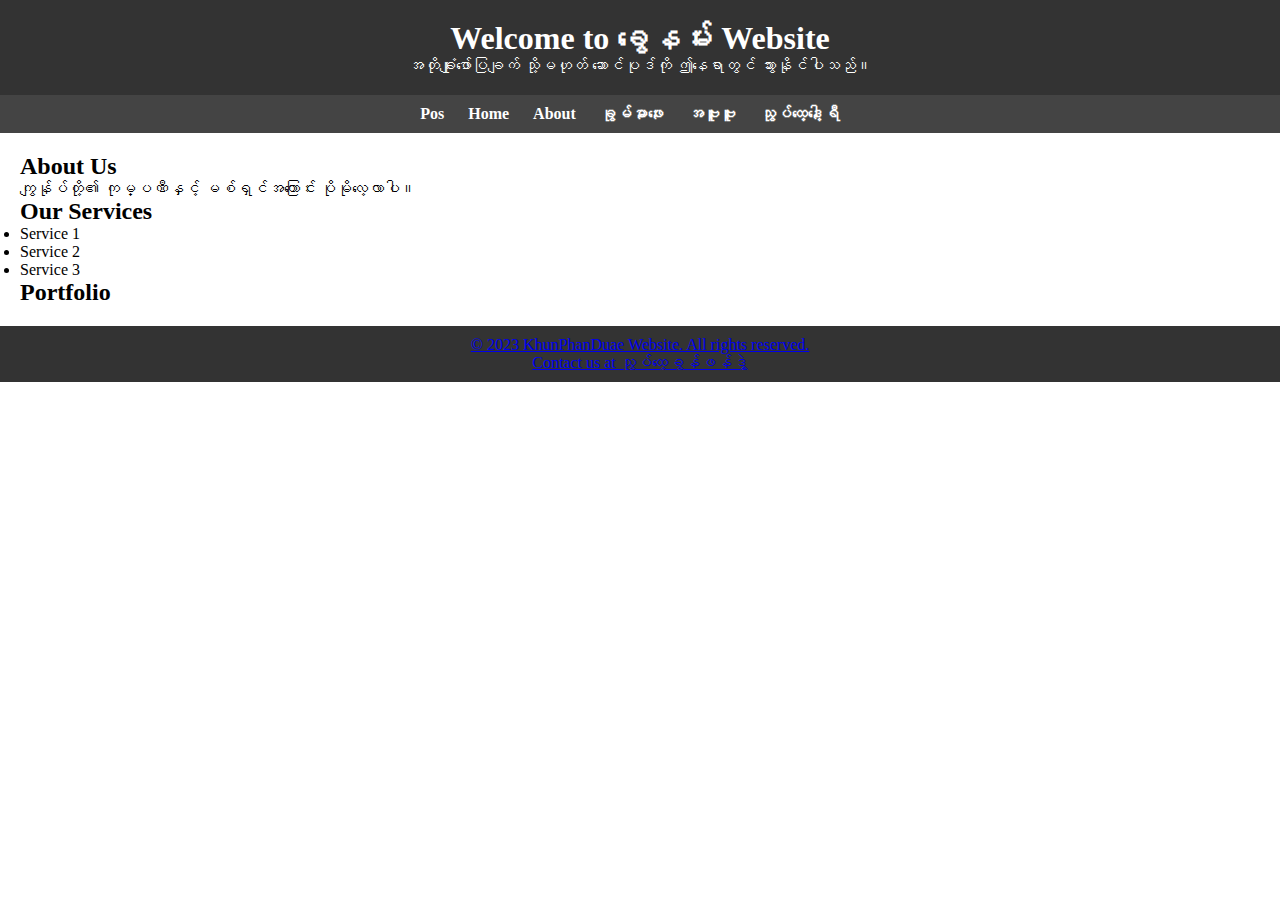
<file: index.html>
<!DOCTYPE html>
<html>
<head>
    <meta charset="UTF-8">
    <meta name="viewport" content="width=device-width, initial-scale=1.0">
    <title>ခွေနမ်း Website</title>
    <link rel="stylesheet" href="styles.css"> <!-- Link to your CSS file for styling -->
</head>
<body>

<header>
    <h1>Welcome to ခွေနမ်း Website</h1>
    <p>အတိုချုံးဖော်ပြချက် သို့မဟုတ် ဆောင်ပုဒ်ကို ဤနေရာတွင် သွားနိုင်ပါသည်။</p>
</header>

<nav>
    <ul>
        <li><a href="PosCom.html">Pos</a></li>     
        <li><a href="index.html">Home</a></li>
        <li><a href="about.html">About</a></li>
        <li><a href="services.html">ခွုမ်မာꩻဖေႏ</a></li>
        <li><a href="portfolio.html">အဗူႏဗူႏ</a></li>
        <li><a href="/RYPAK/contact">သွုပ်ထေ့ဒေါ့ꩻရီ</a></li>
    </ul>
</nav>

<main>
    <section id="about">
        <h2>About Us</h2>
        <p>ကျွန်ုပ်တို့၏ ကုမ္ပဏီနှင့် မစ်ရှင်အကြောင်း ပိုမိုလေ့လာပါ။</p>
    </section>

    <section id="services">
        <h2>Our Services</h2>
        <ul>
            <li>Service 1</li>
            <li>Service 2</li>
            <li>Service 3</li>
        </ul>
    </section>

    <section id="portfolio">
        <h2>Portfolio</h2>
        <!-- Add images, descriptions, or links to your portfolio items here -->
    </section>
    <a href="KhunPhanDuae_photo.html">
        <a href="/RYPAK">
</main>

<footer>
    <p>&copy; 2023 KhunPhanDuae Website. All rights reserved.</p>
    <p>Contact us at <a href="khunderan@gmail.com">သွုပ်ထေ့ခွန်ဖန်ဒွဲ့</a></p>
</footer>

</body>
                                      </html>
</file>
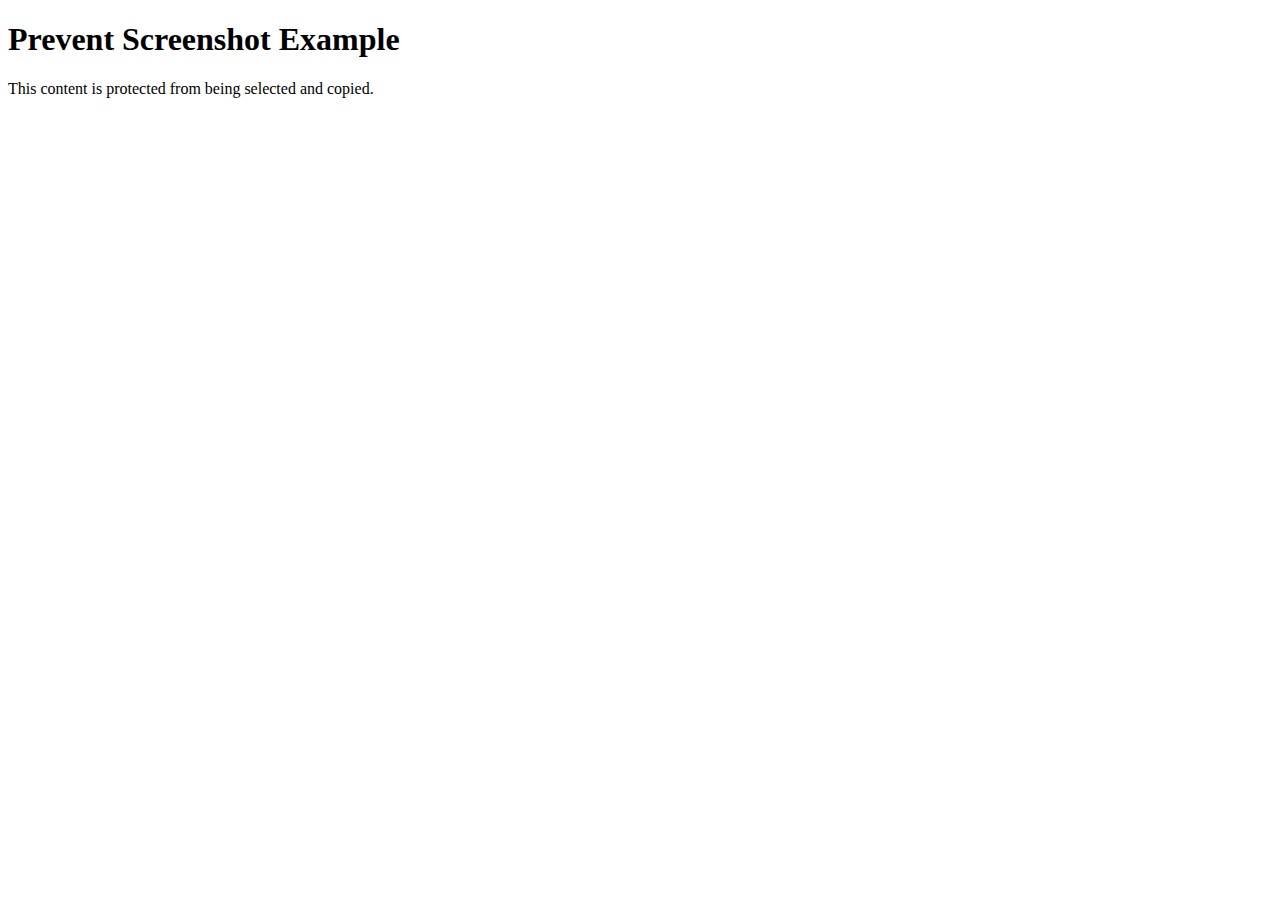
<file: about.html>
<!DOCTYPE html>
<html lang="en">
<head>
    <meta charset="UTF-8">
    <meta name="viewport" content="width=device-width, initial-scale=1.0">
    <title>Prevent Screenshot</title>
    <style>
        body {
            user-select: none;
            -webkit-user-select: none; /* Safari */
            -webkit-touch-callout: none; /* Disable callouts for touch */
        }
    </style>
</head>
<body>
    <h1>Prevent Screenshot Example</h1>
    <p>This content is protected from being selected and copied.</p>
    <script>
        document.addEventListener('keydown', function(event) {
            if (event.key === 'PrintScreen') {
                alert('Screenshots are disabled.');
                event.preventDefault();
            }
        });
        document.addEventListener('keyup', function(event) {
            if (event.key === 'PrintScreen') {
                navigator.clipboard.writeText('');
                alert('Screenshots are disabled.');
            }
        });
    </script>
</body>
</html>
</file>
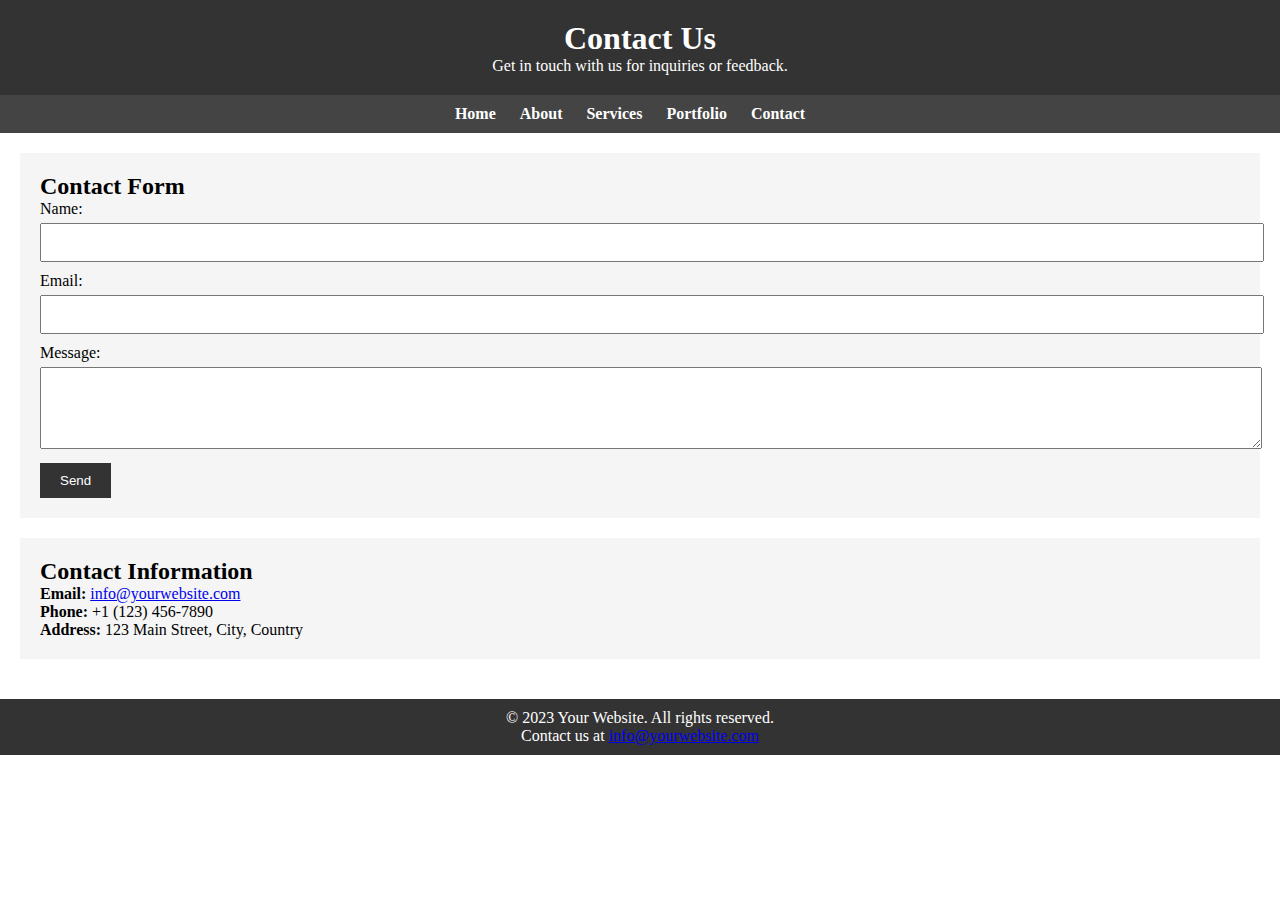
<file: contact.html>
<!DOCTYPE html>
<html>
<head>
    <meta charset="UTF-8">
    <meta name="viewport" content="width=device-width, initial-scale=1.0">
    <title>Contact Us - Your Website</title>
    <link rel="stylesheet" href="styles.css"> <!-- Link to your CSS file for styling -->
</head>
<body>

<header>
    <h1>Contact Us</h1>
    <p>Get in touch with us for inquiries or feedback.</p>
</header>

<nav>
    <ul>
        <li><a href="index.html">Home</a></li>
        <li><a href="about.html">About</a></li>
        <li><a href="services.html">Services</a></li>
        <li><a href="portfolio.html">Portfolio</a></li>
        <li><a href="contact.html">Contact</a></li>
    </ul>
</nav>

<main>
    <section id="contact-form">
        <h2>Contact Form</h2>
        <form>
            <label for="name">Name:</label>
            <input type="text" id="name" name="name" required><br>

            <label for="email">Email:</label>
            <input type="email" id="email" name="email" required><br>

            <label for="message">Message:</label>
            <textarea id="message" name="message" rows="4" required></textarea><br>

            <button type="submit">Send</button>
        </form>
    </section>

    <section id="contact-info">
        <h2>Contact Information</h2>
        <p><strong>Email:</strong> <a href="mailto:info@yourwebsite.com">info@yourwebsite.com</a></p>
        <p><strong>Phone:</strong> +1 (123) 456-7890</p>
        <p><strong>Address:</strong> 123 Main Street, City, Country</p>
    </section>
</main>

<footer>
    <p>&copy; 2023 Your Website. All rights reserved.</p>
    <p>Contact us at <a href="mailto:info@yourwebsite.com">info@yourwebsite.com</a></p>
</footer>

</body>
</html>
</file>
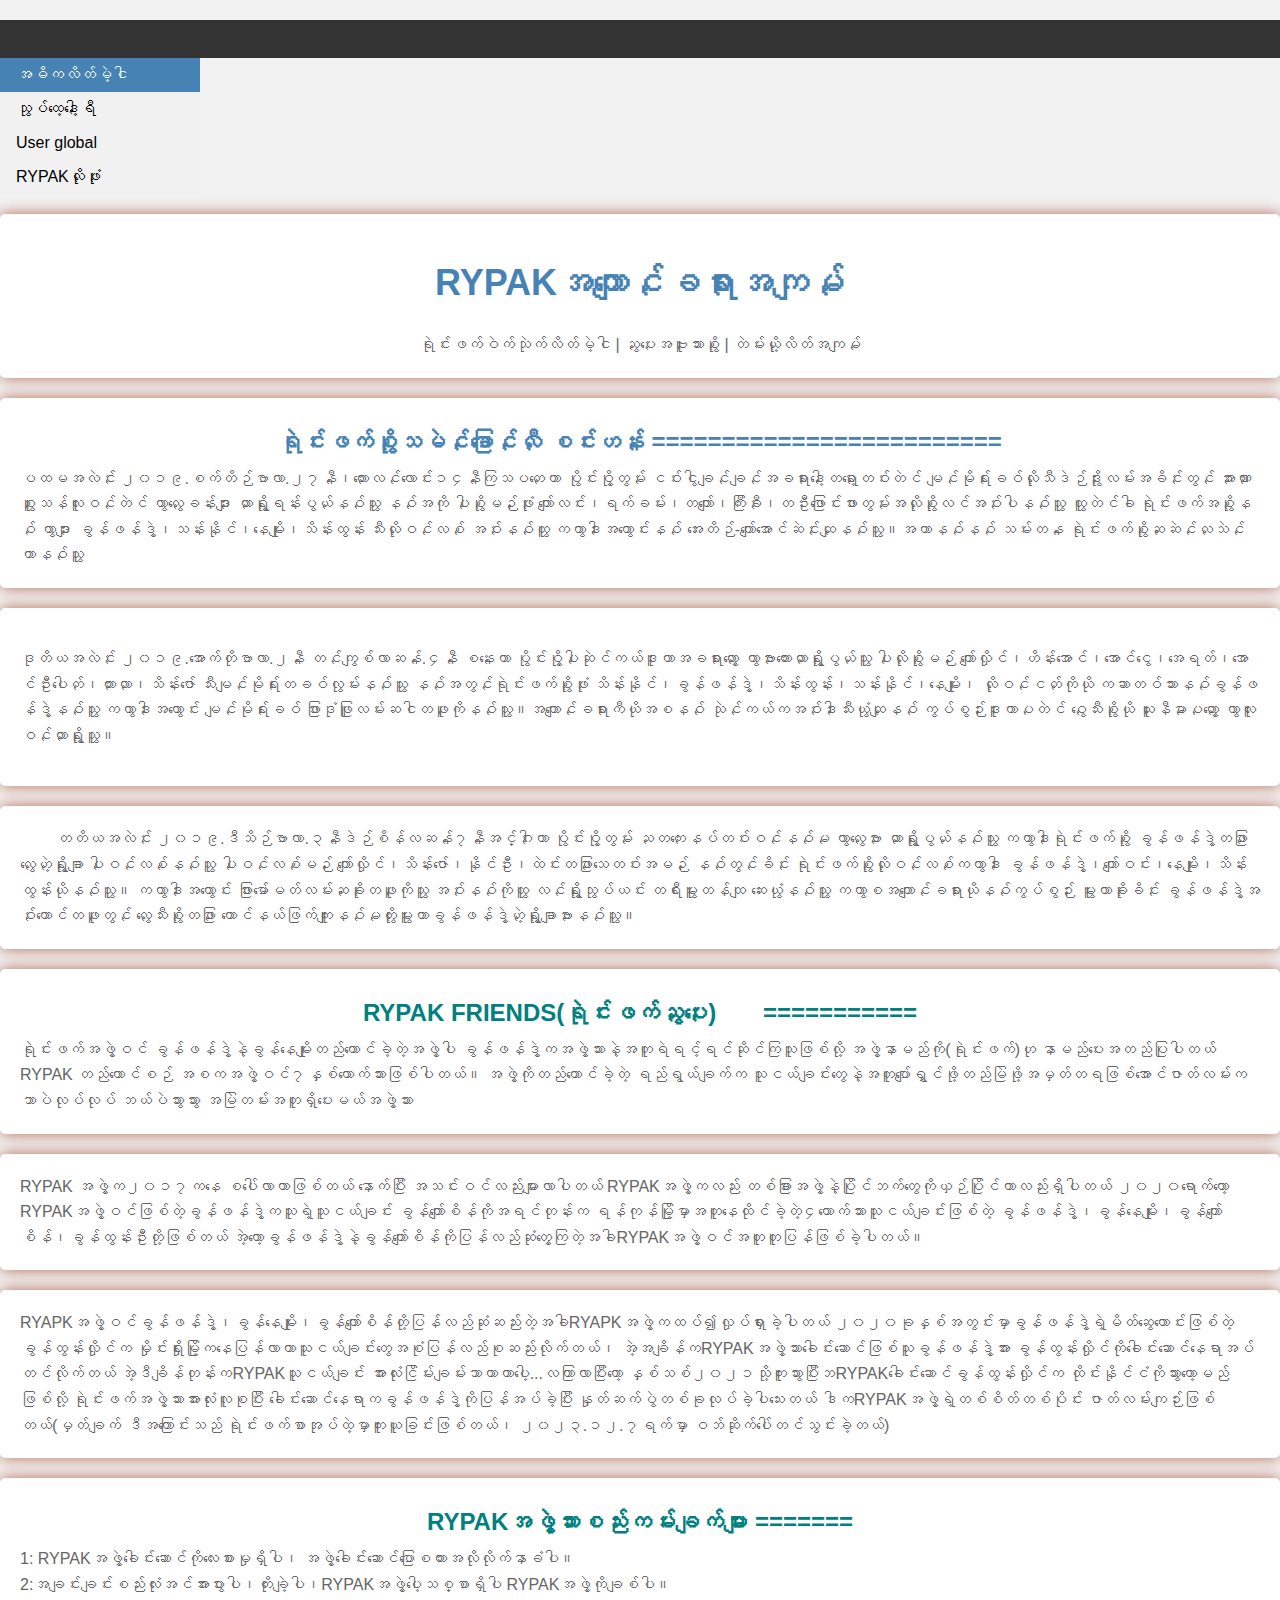
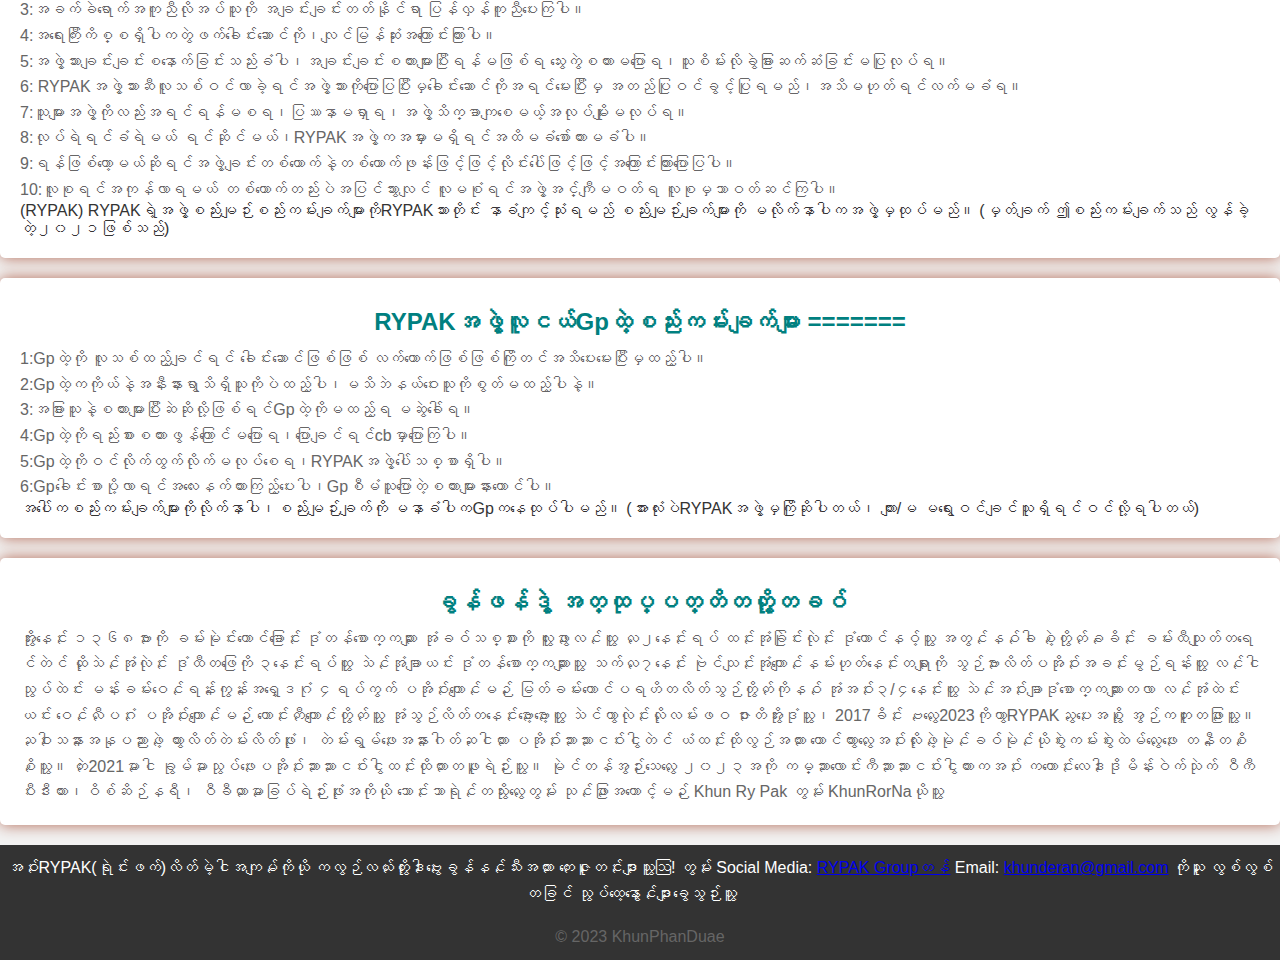
<file: Draft.html>
<!DOCTYPE html>
<html>
<head>
 <meta http-equiv="CONTENT-TYPE" content="text/html; charset=UTF-8">
 <meta name="viewport" content="width=device-width, initial-scale=1.0">
  <title>Draft</title>
    <style>
    /* Reset some default styles */
body, h1, h2, p {
    margin: 0;
    padding: 0;
}

/* Apply a background color and text color to the body */
body {
    background-color:  #f2f2f2;
    color: #333;
    font-family: Arial, sans-serif;    
    margin: 20px auto 0 auto;
}

/* Style the header and navigation menu */
header {
    background-color: #333;
    color: blue;
    padding: 10px 0;
}

nav {
    text-align: right;
}

nav a {
    color: white;
    text-decoration: none;
    margin: 0 10px;
}

/* Style the hero section */
.hero {
    text-align: center;
    padding: 50px;
}

.profile-image img {
    width: 500px;
    border-radius: 8%;
   box-shadow: 0px 0px 15px rgba(178, 105, 85, 2.1);
}

h1 {
   text-align: center;
    font-size: 36px;
    margin: 10px 0;
}

/* Style the other sections */
section {
    background-color: white;
    padding: 20px;
    margin: 20px 0;
    border-radius: 5px;
box-shadow: 0px 0px 15px rgba(178, 105, 85, 2.1); 
}

h2 {
    text-align: center;
    font-size: 24px;
    margin: 10px 0;
    color: #008080;

}

.fotar {
    
   color: white;
}
/* Style the footer */
footer {
    background-color: #333;
    color: white;
    text-align: center;
    padding: 10px 0;
}

   p {
            line-height: 1.6;
            color: #666;
    }

    </style>
    </head>
<body>
    <header>
        <nav>
            <!-- တဖူꩻယီးနယ်မီနူး နဝ်ꩻတဝ်းလဲ့ꩻ လိဉ့်ဖုံႏယိုနဝ်ꩻ သော့ꩻလွေꩻနွောင်ꩻဒျာႏခင်ႏလမ်းယိုကိုသွူ။ -->
        </nav>
    </header>
    <!DOCTYPE html>
<html>

<head>
<meta name="viewport" content="width=device-width, initial-scale=1.0">
<style>

ul {
    list-style-type: none;
    margin: 0;
    padding: 0;
    width: 200px;
    background-color: #f1f1f1;
}

li a {
    display: block;
    color: #000;
    padding: 8px 0 8px 16px;
    text-decoration: none;
}

li a.active {
    background-color: steelblue;
    color: white;
}

li a:hover:not(.active) {
    background-color: turquoise;
    color: white;
}

</style>

</head>

<body><ul>

<li><a class="active" href="/RYPAK">
အဓိကလိတ်မဲ့ငါ</a></li>
<li><a href="/RYPAK/contact">သွုပ်ထေ့ဒေါ့ꩻရီ</a>
</li>
<li><a href="/RYPAK/KhunPhanDuae Activity Global">User global</a>
</li>
<li><a href="/RYPAK/List_of_rypak_team_member">RYPAKလိုꩻဖုံႏ</a>
</li>

</ul>

</body>
</html>

   <section>
        </div>
        <h1 style="color:steelblue">RYPAKအကျောင်ꩻခရာႏအကျမ်ꩻ</h1>
        <p style="text-align: center;">ရုဲင်းဖက်ဝဲက်သုဲက်လိတ်မဲ့ငါ | သွꩻပေႏအဗူႏသားစွိုꩻ | တဲမ်းယို့ꩻလိတ်အကျမ်ꩻ</p>
    </section>
    
    <section>
 <h2 style="color:steelblue">ရုဲင်းဖက်စွိုꩻသမဲင်ꩻခြောင်ꩻလီꩻ စင်းဟန်ႏ
=========================</h2>
        <p>
ပထမအလဲင်ႏ ၂၀၁၉.စက်တိဉ်ဗာလာ.၂၇နီꩻ၊တောႏလင်ꩻလောင်း၁၄နီꩻကြသပတေꩻဟာ ပွိုင်းဝွို့တွမ်ႏ ငဝ်းငွါချင်ꩻချင်ꩻအခရာႏဒေါ့ꩻတရော့ꩻတဝ်းတဲင် မျင်ꩻမိုရ်ႏခဝ်လိုꩻသီဒဲဉ်ဒွိုႏလမ်းအခိင်ႏတွင်ꩻ အာႏဏာႏစွူႏသန်လူးဝင်ꩻတဲင် ထွာလွေꩻခန်းဒျာႏ ထာꩻရွို့ꩻရန်းပွယ်ꩻနဝ်ꩻသွူ နဝ်ꩻအကို ပါꩻစွိုꩻမဉ်ꩻဖုံႏ ကျော်လင်း၊ရက်ခမ်း၊တကျော်၊ကြီးခီႏ၊တဦးဖြောင်းဖားတွမ်ႏအလိုꩻစွိုꩻလင်အဝ်ႏပါနဝ်ꩻသွူ ထွူတဲင်ခါ ရုဲင်းဖက်အစွိုꩻနဝ်ꩻ ထွာဒျာႏ ခွန်ဖန်ဒွဲ့၊သန်းနိုင်၊နေမျိုး၊သိန်းထွန်း သီးလိုꩻဝင်ꩻလစ်ꩻ အဝ်ႏနဝ်ꩻထွူ ကထွာဒါႏအထွောင်းနဝ်ꩻ အေးတိဉ်-ကျော်အောင်ဆဲင်ႏထျꩻနဝ်ꩻသွူ။အဟာနဝ်ꩻနဝ်ꩻ သမ်းတနꩻ ရုဲင်းဖက်စွိုꩻဆꩻဆဲင်ꩻလꩻသဲင်ꩻဟာနဝ်ꩻသွူ
</p>
    </section>

    <section class="portfolio">
         <p>
ဒုတိယအလဲင်ႏ ၂၀၁၉.အောက်တိုဗာလာ.၂နီꩻ တင်ꩻကျွစ်လာဆန်ꩻ.၄နီꩻ စနေႏဟာ ပွိုင်းဝွို့ပါꩻဆုဲင်ကယ်ဒူးကာအခရာႏတွော့ꩻ ထွာဗာႏတေားထာꩻရွို့ꩻပွယ်ꩻသွူ ပါꩻလိုꩻစွိုꩻမဉ်ꩻ ကျော်လှိုင်၊ဟိန်းအောင်၊အောင်ငွေ၊အေရတ်၊အောင်ဦးပေါက်ꩻ၊ကာႏလာꩻ၊သိန်းဇော် သီးမျင်ꩻမိုရ်ႏတခဝ်လွုမ်းနဝ်ꩻသွူ နဝ်ꩻအတွင်ꩻရုဲင်းဖက်စွိုꩻဖုံႏ သိန်းနိုင်၊ခွန်ဖန်ဒွဲ့၊သိန်းထွန်း၊သန်းနိုင်၊နေမျိုး၊ လိုꩻဝင်ꩻငတ်ꩻကိုယို ကဆာတဝ်သားနဝ်ꩻခွန်ဖန်ဒွဲ့နဝ်ꩻသွူ ကထွာဒါႏအထွောင်း မျင်ꩻမိုရ်ႏခဝ် ဖြားဒုံဖြူလမ်းဆငါတဖူꩻကိုနဝ်ꩻသွူ။အကျောင်ꩻခရာႏကီယိုအစနဝ်ꩻ သုဲင်ꩻကယ်ကအဝ်ႏဒါႏသီးယွုံထျꩻနဝ်ꩻ ကွပ်စွဉ်ႏဒူးကာပꩻတဲင် ဝွေꩻသီးစွိုꩻယို ယူႏနီမာꩻပꩻတွော့ꩻ ထွာလူးဝင်ꩻထာꩻရွို့ꩻသွူ။
          </p>
        <!-- နာꩻထာꩻမာꩻ၊ ထာꩻမာꩻခြပ်ရဲန်ႏဖုံႏ နဝ်ꩻတဝ်းလဲ့ ထာꩻတွိုႏဗꩻအောင်ႏမျင်ႏဖုံႏ လိဉ့်ယိုတွမ်ႏ အွဉ်ႏနယ်ဆင်ႏဖုံႏတဲင် စေနယ်သွော့ꩻ။ -->
    </section>
    
    <section>
        <p>
          တတိယအလဲင်ႏ ၂၀၁၉.ဒီသိဉ်ဗာလာ.၃နီꩻဒဲဉ်စိန်လဆန်ꩻ၇နီꩻအင်္ဂါႏဟာ ပွိုင်းဝွို့တွမ်ႏ သꩻတကေႏနပ်တဝ်းဝင်ꩻနဝ်ꩻမꩻ ထွာလွေꩻဗာႏ ထာꩻရွို့ꩻပွယ်ꩻနဝ်ꩻသွူ ကထွာဒါႏရုဲင်းဖက်စွိုꩻ ခွန်ဖန်ဒွဲ့တဖြာꩻ လွေꩻဟဲ့ꩻရွို့ꩻချာ ပါꩻဝင်ꩻလစ်ꩻနဝ်ꩻသွူ 
ပါꩻဝင်ꩻလစ်ꩻမဉ်ꩻ ကျော်လှိုင်၊သိန်းဇော်၊နိုင်ဦး၊ထဲင်းတဖြာꩻသေတဝ်းအမဉ်ꩻ နဝ်ꩻတွင်ꩻခိင်ႏ ရုဲင်းဖက်စွိုꩻလိုꩻဝင်ꩻလစ်ꩻကထွာဒါႏ ခွန်ဖန်ဒွဲ့၊ကျော်ဝင်း၊နေမျိုး၊သိန်းထွန်းယိုနဝ်ꩻသွူ။ ကထွာဒါႏအထွောင်း ဖြားမော်မတ်လမ်းဆꩻခိုႏတဖူꩻကိုသွူ အဝ်ႏနဝ်ꩻကိုထွူ လင်ꩻရွို့ꩻသွုပ်ယင်း တရီးမွူးတန်ထျ ဆေးယွုံနဝ်ꩻသွူ
ကထွာစအကျောင်ꩻခရာႏယိုနဝ်ꩻကွပ်စွဉ်ႏ မွူးယာခိုႏခိင်ႏ ခွန်ဖန်ဒွဲ့အဝ်ႏထောင်တဖူꩻတွင်ꩻ လွေꩻသီးစွိုꩻတဖြာꩻ ထောင်နယ်ဖြက်ကျူးနဝ်ꩻမꩻတွိုႏမွူးဟာခွန်ဖန်ဒွဲ့ဟဲ့ꩻရွို့ꩻချာဗာႏနဝ်ꩻသွူ။
        </p>
    </section>

  <section>
 <h2>RYPAK FRIENDS(ရုဲင်းဖက်သွꩻပေႏ)                
===========</h2>
<p>
ရုဲင်းဖက်အဖွဲ့ဝင် ခွန်ဖန်ဒွဲ့နဲ့ခွန်နေမျိုးတည်ထောင်ခဲ့တဲ့အဖွဲ့ပါ ခွန်ဖန်ဒွဲ့ကအဖွဲ့သားနဲ့အတူရဲရင့်ရင်ဆိုင်ကြသူဖြစ်လို့ အဖွဲ့နာမည်ကို(ရုဲင်းဖက်)ဟု နာမည်ပေးအတည်ပြုပါတယ် RYPAK တည်ထောင်စဉ် အစကအဖွဲ့ဝင်၇နှစ်ယောက်သားဖြစ်ပါတယ်။
အဖွဲ့ကိုတည်ထောင်ခဲ့တဲ့ ရည်ရွယ်ချက်က သူငယ်ချင်းတွေနဲ့အတူပျော်ရွှင်ဖို့တည်မြဲဖို့အမှတ်တရဖြစ်အောင်ဇာတ်လမ်းက ဘာပဲလုပ်လုပ် ဘယ်ပဲသွားသွား အမြဲတမ်းအတူရှိပေးမယ်အဖွဲ့သား
</p>
    </section>
<section>
<p>
RYPAK အဖွဲ့က၂၀၁၇ကနေ စပေါ်လာတာဖြစ်တယ် နောက်ပြီး အသင်းဝင်လည်းများလာပါတယ် RYPAKအဖွဲ့ကလည်း တစ်ခြားအဖွဲ့နဲ့ပြိုင်ဘက်တွေကိုယှဉ်ပြိုင်တာလည်းရှိပါတယ် ၂၀၂၀ရောက်တော့ RYPAKအဖွဲ့ဝင်ဖြစ်တဲ့ခွန်ဖန်ဒွဲ့ကသူရဲ့သူငယ်ချင်း ခွန်ကျော်စိန်ကိုအရင်တုန်းက ရန်ကုန်မြို့မှာအတူနေထိုင်ခဲ့တဲ့၄ယောက်သားသူငယ်ချင်းဖြစ်တဲ့ ခွန်ဖန်ဒွဲ့၊ခွန်နေမျိုး၊ခွန်ကျော်စိန်၊ခွန်ထွန်းဦးတို့ဖြစ်တယ် အဲ့တော့ခွန်ဖန်ဒွဲ့နဲ့ခွန်ကျော်စိန်ကိုပြန်လည်ဆုံတွေ့ကြတဲ့အခါRYPAKအဖွဲ့ဝင်အတူတူပြန်ဖြစ်ခဲ့ပါတယ်။
</p>
    </section>

  <section>
<p>
RYAPKအဖွဲ့ဝင်ခွန်ဖန်ဒွဲ့၊ခွန်နေမျိုး၊ခွန်ကျော်စိန်တို့ပြန်လည်ဆုံဆည်းတဲ့အခါRYAPKအဖွဲ့ကထပ်၍လှုပ်ရှားခဲ့ပါတယ် ၂၀၂၀ခုနှစ်အတွင်းမှာခွန်ဖန်ဒွဲ့ရဲ့မိတ်ဆွေဟောင်းဖြစ်တဲ့ခွန်ထွန်းလှိုင်က မှိုင်းရှိုးမြို့ကနေပြန်လာကာသူငယ်ချင်းတွေအစုံပြန်လည်စုဆည်းလိုက်တယ်၊ အဲ့အချိန်ကRYPAKအဖွဲ့သားခေါင်းဆောင်ဖြစ်သူခွန်ဖန်ဒွဲ့အား ခွန်ထွန်းလှိုင်ကိုခေါင်းဆောင်နေရာအပ်တင်လိုက်တယ် အဲ့ဒီချိန်တုန်းကRYPAKသူငယ်ချင်း အားလုံးငြိမ်းချမ်းသာယာတာပေါ့...လကြာလာပြီးတော့ နှစ်သစ်၂၀၂၁သို့ကူးသွားပြီးဘRYPAKခေါင်းဆောင်ခွန်ထွန်းလှိုင်က ထိုင်းနိုင်ငံကိုသွားတော့မည်ဖြစ်လို့ ရုဲင်းဖက်အဖွဲ့သားအားလုံးလူစုပြီး ခေါင်းဆောင်နေရာကခွန်ဖန်ဒွဲ့ကိုပြန်အပ်ခဲ့ပြီး နှုတ်ဆက်ပွဲတစ်ခုလုပ်ခဲ့ပါသေးတယ် ဒါကRYPAKအဖွဲ့ရဲ့တစ်စိတ်တစ်ပိုင်း ဇာတ်လမ်းကျဉ်းဖြစ်တယ်(မှတ်ချက် ဒီအကြောင်းသည် ရုဲင်းဖက်စာအုပ်ထဲ့မှာကူးယူခြင်းဖြစ်တယ်၊ ၂၀၂၃.၁၂.၇ရက်မှာ ဝဘ်ဆိုက်ပေါ်တင်သွင်းခဲ့တယ်)
</p>
  </section>
    <section>
 <h2>RYPAKအဖွဲ့သားစည်းကမ်းချက်များ
=======</h2>
<p>
<p>1: RYPAKအဖွဲ့ခေါင်းဆောင်ကိုလေးစားမှုရှိပါ၊ အဖွဲ့ခေါင်းဆောင်ပြောစကားအလိုလိုက်နာခံပါ။</p>
<p>2:အချင်းချင်းစည်းလုံးအင်အားပွားပါ၊တိုးချဲ့ပါ၊RYPAKအဖွဲ့ပေ့ါသစ္စာရှိပါ RYPAKအဖွဲ့ကိုချစ်ပါ။</p>
<p>3:အခက်ခဲရောက်အကူညီလိုအပ်သူကို အချင်းချင်းတတ်နိုင်ရာ ပြန်လှန်ကူညီပေးကြပါ။</p>
<p>4:အရေးကြီးကိစ္စရှိပါကတွဲဖက်ခေါင်းဆောင်ကို၊လျင်မြန်ဆုံးအကြောင်းကြားပါ။</p>
<p>5:အဖွဲ့သားချင်းချင်းစနောက်ခြင်းသည်းခံပါ၊အချင်းချင်းစကားများပြီးရန်မဖြစ်ရ သွေးကွဲစကားမပြောရ၊သူစိမ်းလိုခွဲခြားဆက်ဆံခြင်းမပြုလုပ်ရ။</p>
<p>6: RYPAKအဖွဲ့သားဆီလူသစ်ဝင်လာခဲ့ရင်အဖွဲ့သားကိုပြောပြပြီးမှခေါင်းဆောင်ကိုအရင်မေးပြီးမှ အတည်ပြုဝင်ခွင့်ပြုရမည်၊အသိမဟုတ်ရင်လက်မခံရ။</p>
<p>7:သူများအဖွဲ့ကိုလည်းအရင်ရန်မစရ၊ပြဿနာမရှာရ၊အဖွဲ့သိက္ခာကျစေမယ့်အလုပ်မျိုးမလုပ်ရ။</p>
<p>8:လုပ်ရဲရင်ခံရဲမယ် ရင်ဆိုင်မယ်၊RYPAKအဖွဲ့ကအမှားမရှိရင်အထိမခံစော်ကားမခံပါ။</p>
<p>9:ရန်ဖြစ်တော့မယ်ဆိုရင်အဖွဲ့ချင်းတစ်ယောက်နဲ့တစ်ယောက်ဖုန်းဖြင့်ဖြင့်လိုင်းပေါ်ဖြင့်ဖြင့်အကြောင်းကြားပြောပြပါ။</p>
<p>10:လူစုရင်အကုန်လာရမယ် တစ်ယောက်တည်းပဲအပြင်သွားလျင် လူမစုံရင်အဖွဲ့အင်္ကျီမဝတ်ရ လူစုမှသာဝတ်ဆင်ကြပါ။</p>
               (RYPAK)
RYPAKရဲ့အဖွဲ့စည်းမျဉ်းစည်းကမ်းချက်များကိုRYPAKသားတိုင်း နာခံကျင့်သုံးရမည် စည်းမျဉ်းချက်များကို မလိုက်နာပါကအဖွဲ့မှထုပ်မည်။
(မှတ်ချက် ဤစည်းကမ်းချက်သည် လွန်ခဲ့တဲ့၂၀၂၁ဖြစ်သည်)</p>
    </section>
<section>
<h2>RYPAKအဖွဲ့လူငယ်Gpထဲ့စည်းကမ်းချက်များ
=======</h2>
<p>1:Gpထဲ့ကို လူသစ်ထည့်ချင်ရင် ခေါင်းဆောင်ဖြစ်ဖြစ် လက်ထောက်ဖြစ်ဖြစ်ကြိုတင်အသိပေးမေးပြီးမှထည့်ပါ။</p>
<p>2:Gpထဲ့ကကိုယ်နဲ့အနီးနားရွာသိရှိသူကိုပဲထည့်ပါ၊မသိဘဲနယ်ဝေးသူကိုစွတ်မထည့်ပါနဲ့။</p>
<p>3:အခြားသူနဲ့စကားများပြီးဆဲဆိုလို့ဖြစ်ရင်Gpထဲ့ကိုမထည့်ရ မဆွဲခေါ်ရ။</p>
<p>4:Gpထဲ့ကိုရည်းစားစကားဖွန်ကြောင်မပြောရ၊ပြောချင်ရင်cbမှာပြောကြပါ။</p>
<p>5:Gpထဲ့ကိုဝင်လိုက်ထွက်လိုက်မလုပ်စေရ၊RYPAKအဖွဲ့ပေါ်သစ္စာရှိပါ။</p>
<p>6:Gpခေါင်းစာပို့လာရင်အလေးနက်ထားကြည့်ပေးပါ၊Gpစီမံသူပြောတဲ့စကားများနားထောင်ပါ။</p>

အပေါ်ကစည်းကမ်းချက်များကိုလိုက်နာပါ၊စည်းမျဉ်းချက်ကို မနာခံပါကGpကနေထုပ်ပါမည်။
(အားလုံးပဲRYPAKအဖွဲ့မှကြိုဆိုပါတယ်၊ ကျား/မ မရွေးဝင်ချင်သူရှိရင်ဝင်လို့ရပါတယ်)
</p>
    </section>
    <section>
 <h2>ခွန်ဖန်ဒွဲ့ အတ္ထုပ္ပတ္တိတကွို့ꩻတခဝ်</h2>
<p>
အွိုးနေင်ႏ ၁၃၆၈ဗာႏကို ခမ်းမုဲင်းကောင်ခြောင်ႏ ဒုံတန်စောက္ကဆျာႏ အုံခဝ်သစ္စာႏကို လွူးဖွာꩻလင်ꩻထွူ လꩻ၂နေင်ႏရပ် ထင်ႏအုံခြုဲင်းလုဲင်ႏ ဒုံတောင်နဝ့်သွူ အတွင်ꩻနဝ်ꩻခါ စဲ့ꩻတွိုက်ꩻခꩻခိင်ႏ ခမ်းထီသျုတ်တရေင်တဲင် ထိုꩻသဲင်ꩻအုံလုဲင်ႏ ဒုံထီတဖြေကို ၃နေင်ႏရပ်ထွူ သဲင်ꩻအုံချာယင်း ဒုံတန်စောက္ကဆျာႏသွူ သက်လꩻ၇နေင်ႏ ဗုဲင်သျင်ႏအုံကျောင်ꩻနမ်းဟုတ်နေင်ႏတရျာꩻကို သွဉ်ဗာႏလိတ်ပအိုဝ်ႏအခင်ႏမွဉ်ရန်းထွူ  လင်ꩻငါသွုပ်ထဲင်း မန်းခမ်းဝေင်ꩻရန်ႏကွုန်ႏအရှေ့ဒဂုံ ၄ရပ်ကွက် ပအိုဝ်ႏကျောင်ꩻမဉ်ꩻ မြတ်ခမ်းကောင်ပရဟိတလိတ်သွဉ်တွိုက်ꩻကိုနဝ်ꩻ အုံအဝ်ႏ၃/၄နေင်ႏထွူ သဲင်ꩻအဝ်ႏချာဒုံစောက္ကဆျာႏတလာ လင်ꩻအုံထဲင်းယင်း ဝေင်ꩻလီꩻပဂံႏ ပအိုဝ်ႏကျောင်ꩻမဉ်ꩻ တောင်ႏကီꩻကျောင်ꩻတွိုက်ꩻသွူ အုံသွဉ်လိတ်တနေင်ႏဗော့ꩻဗော့ꩻထွူ သဲင်ထွာလုဲင်ႏလိုꩻလမ်းဖဝ ဇာႏတိအွိုးဒုံသွူ၊
2017ခိင်ႏ ဗꩻလွေꩻ2023ကိုထွာRYPAKသွꩻပေႏအစွိုꩻ  အွဉ်ကတူႏတဖြာꩻသွူ။ သꩻဝါႏသနာႏအနုပညာႏဖဲ့ꩻ ထွားလိတ်တဲမ်းလိတ်ဖုံႏ၊ တဲမ်းရွမ်ဖေႏအနာႏဂါတ်ဆꩻငါတာႏ ပအိုဝ်ႏဘာႏသာႏငဝ်းငွါတဲင် ယံထင်ႏထိုလွဉ်အတာႏ ထောင်ထွားလွေꩻအဝ်ႏလိုႏဖဲ့ꩻမုဲင်ꩻခဝ်မုဲင်ꩻယိုစွဲးကမ်းစွဲးထဲမ်လွေꩻဖေႏ တနီꩻတစိꩻစိꩻသွူ။
တဲႏ2021မာꩻငါ ခွုမ်မာꩻသွုပ်ဖေႏပအိုဝ်ႏဘာႏသာႏငဝ်းငွါထင်ႏထိုတာႏတဖူꩻရဲဉ်ႏသွူ။
မုဲင်တန်အွဉ်ႏသေလွေꩻ ၂၀၂၃အကို ကမ္ဘာႏလောင်းကီဘာႏသာႏငဝ်းငွါကားကအဝ်ႏ ကတောင်ႏလေဒါႏဒိုမိန်းဝဲက်သုဲက် ဝီကီပီးဒီးယား၊ဝိစ်ဆိဉ်နရီ၊ ဝီခီထာꩻမာꩻခြပ်ရဲဉ်ႏဖုံႏအကိုယို သောင်ႏသာရုဲင်ꩻတသွိုးလွေꩻတွမ်ႏ သုင်ꩻဖြာꩻအကောင့်မဉ်ꩻ Khun Ry Pak တွမ်ႏ KhunRorNaယိုသွူ 
</p>
    </section>


 
    
    <footer>
     
        <p class="fotar">အဝ်ႏRYPAK(ရုဲင်းဖက်)လိတ်မဲ့ငါအကျမ်ꩻကိုယို ကလွဉ်လယ်ႏတွိုႏဒါႏဗွေႏခွန်နင်ꩻသီးအတာႏ ကေႏဇူꩻတင်ႏဒျာႏသွူဩ! တွမ်ႏ  Social Media: <a href="https://www.facebook.com/groups/2114532118720099/">RYPAK Groupတန်</a> Email: <a href="/RYPAK/contact">khunderan@gmail.com</a> ကိုသူꩻ လွစ်လွစ်တခြင် သွုပ်ထေ့နွောင်ꩻဒျာႏခွေသွဉ်းသွူ
    </p>
        <p>&copy; 2023 KhunPhanDuae </p>
    </footer>
</body>
</html>
</file>
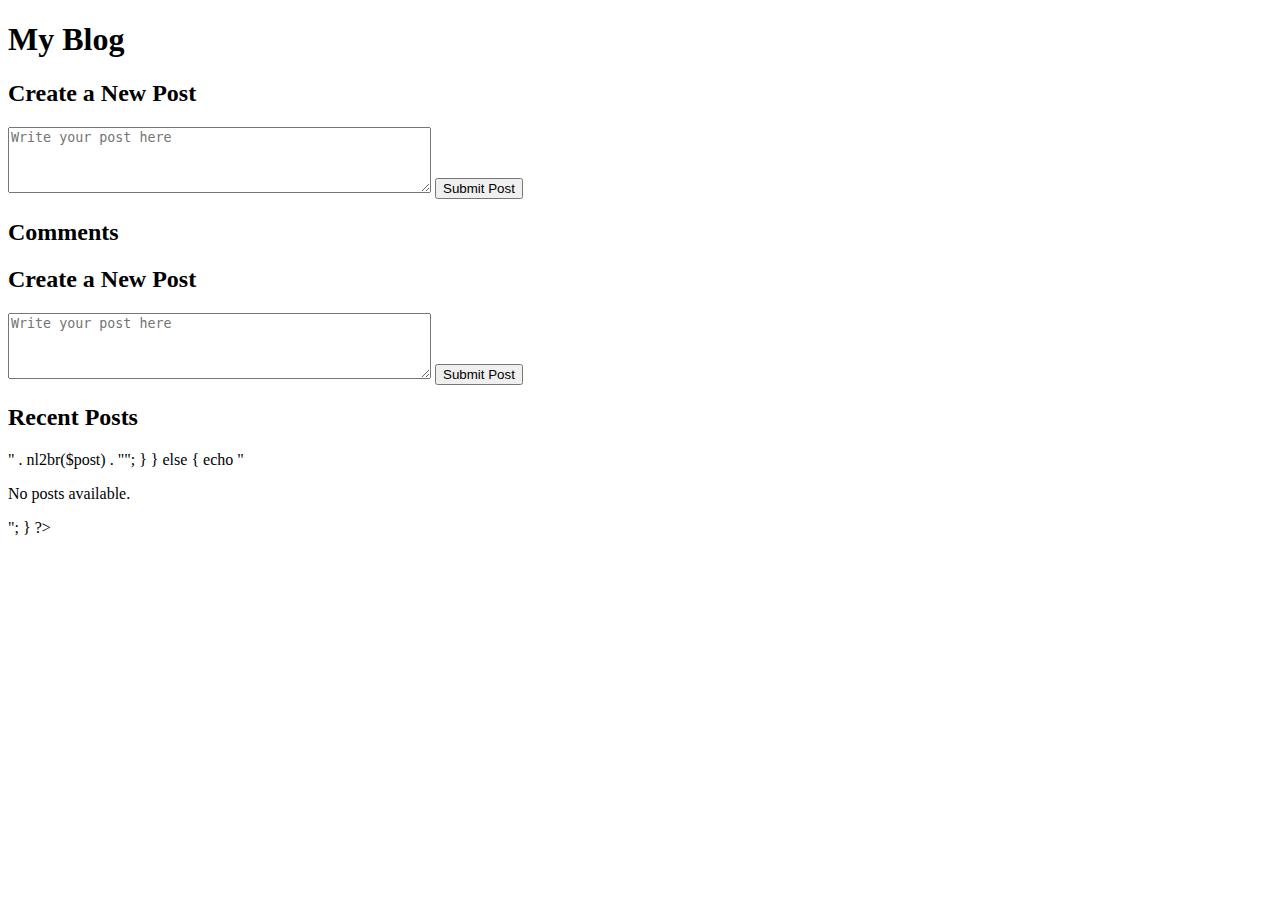
<file: PosCom.html>
<!DOCTYPE html>
<html>
<head>
    <meta charset="UTF-8">
    <title>Post and Comment Page</title>
</head>
<body>
    <header>
        <h1>My Blog</h1>
    </header>
    <main>
        <section id="post-section">
            <h2>Create a New Post</h2>
            <form id="post-form" action="process_post.php" method="post">
                <textarea name="post-content" rows="4" cols="50" placeholder="Write your post here"></textarea>
                <button type="submit">Submit Post</button>
            </form>
        </section>
        <section id="comment-section">
            <h2>Comments</h2>
            <!-- Display comments here -->
        </section>
            <main>
        <section id="post-section">
            <h2>Create a New Post</h2>
            <form id="post-form" action="process_post.php" method="post">
                <textarea name="post-content" rows="4" cols="50" placeholder="Write your post here"></textarea>
                <button type="submit">Submit Post</button>
            </form>
        </section>
        <section id="comment-section">
            <h2>Recent Posts</h2>
            <?php
            // PHP code to display posts from "posts.txt"
            $postsFile = "posts.txt";
            if (file_exists($postsFile)) {
                $posts = file_get_contents($postsFile);
                $postArray = explode("\n\n", $posts);
                foreach ($postArray as $post) {
                    echo "<div class='post'>" . nl2br($post) . "</div>";
                }
            } else {
                echo "<p>No posts available.</p>";
            }
            ?>
        </section>
            </main>
    </main>
</body>
</html>
</file>
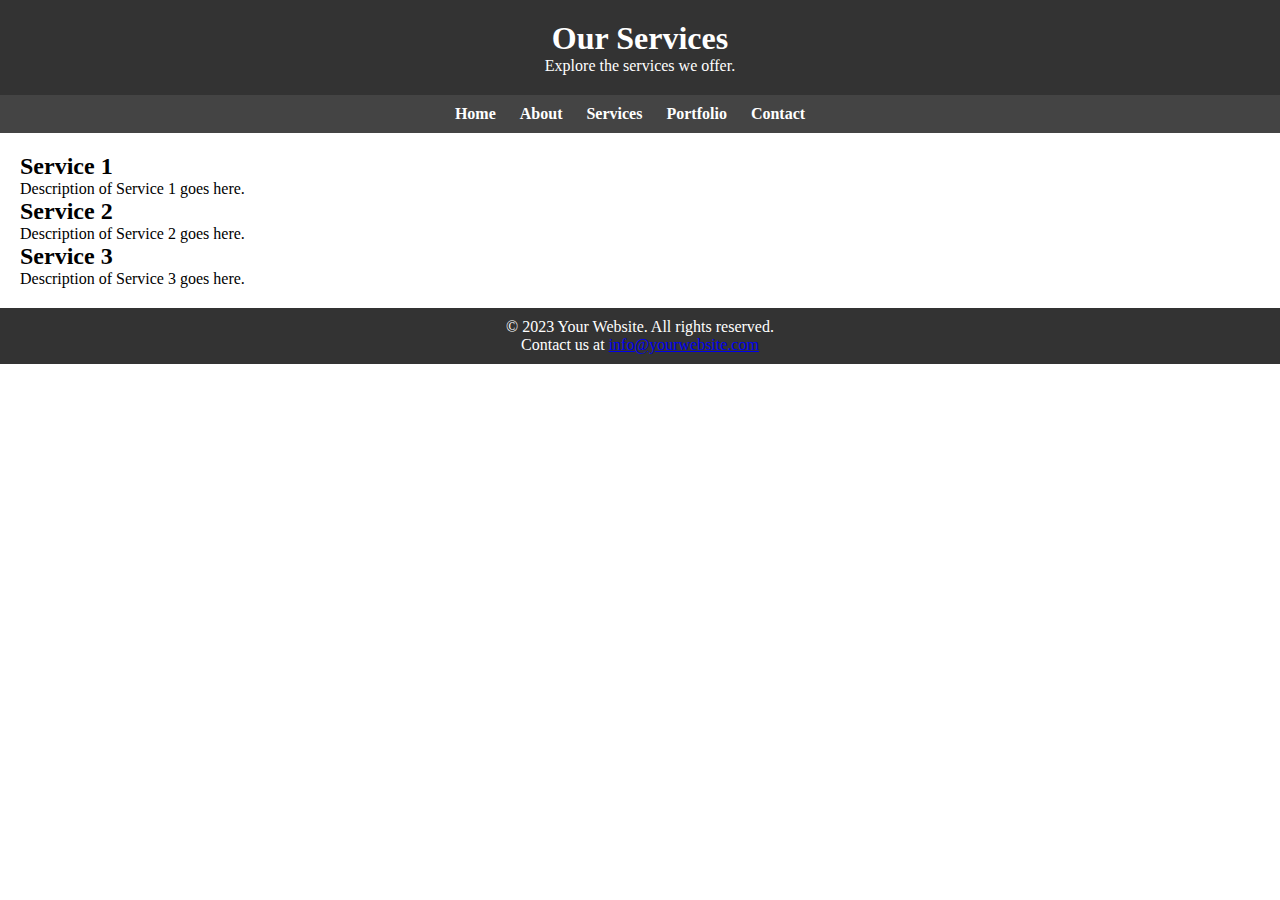
<file: services.html>
<!DOCTYPE html>
<html>
<head>
    <meta charset="UTF-8">
    <meta name="viewport" content="width=device-width, initial-scale=1.0">
    <title>Services - Your Website</title>
    <link rel="stylesheet" href="styles.css"> <!-- Link to your CSS file for styling -->
</head>
<body>

<header>
    <h1>Our Services</h1>
    <p>Explore the services we offer.</p>
</header>

<nav>
    <ul>
        <li><a href="index.html">Home</a></li>
        <li><a href="about.html">About</a></li>
        <li><a href="services.html">Services</a></li>
        <li><a href="portfolio.html">Portfolio</a></li>
        <li><a href="contact.html">Contact</a></li>
    </ul>
</nav>

<main>
    <section class="service">
        <h2>Service 1</h2>
        <p>Description of Service 1 goes here.</p>
    </section>

    <section class="service">
        <h2>Service 2</h2>
        <p>Description of Service 2 goes here.</p>
    </section>

    <section class="service">
        <h2>Service 3</h2>
        <p>Description of Service 3 goes here.</p>
    </section>
</main>

<footer>
    <p>&copy; 2023 Your Website. All rights reserved.</p>
    <p>Contact us at <a href="mailto:info@yourwebsite.com">info@yourwebsite.com</a></p>
</footer>

</body>
</html>
</file>
<file: styles.css>
/* Example Media Query for Mobile */
@media only screen and (max-width: 600px) {
    /* Styles for mobile devices */
}

/* Example Media Query for Tablet */
@media only screen and (min-width: 601px) and (max-width: 1024px) {
    /* Styles for tablets */
}

/* Default Styles for Desktop */
/*

/* Reset some default browser styles */
body, h1, h2, p, ul, li, label, input, textarea, button {
    margin: 0;
    padding: 0;
}

/* Define styles for the header */
header {
    background-color: #333;
    color: #fff;
    text-align: center;
    padding: 20px;
}

/* Style the navigation menu */
nav {
    background-color: #444;
    text-align: center;
    padding: 10px;
}

nav ul {
    list-style-type: none;
}

nav ul li {
    display: inline;
    margin-right: 20px;
}

nav a {
    text-decoration: none;
    color: #fff;
    font-weight: bold;
}

/* Style the main content */
main {
    padding: 20px;
}

/* Style sections within the main content */
#contact-form, #contact-info {
    background-color: #f5f5f5;
    padding: 20px;
    margin-bottom: 20px;
}

/* Style the contact form */
form label {
    display: block;
    margin-bottom: 5px;
}

form input, form textarea {
    width: 100%;
    padding: 10px;
    margin-bottom: 10px;
}

form button {
    background-color: #333;
    color: #fff;
    padding: 10px 20px;
    border: none;
    cursor: pointer;
}

/* Define the footer style */
footer {
    background-color: #333;
    color: #fff;
    text-align: center;
    padding: 10px;
  }
</file>
